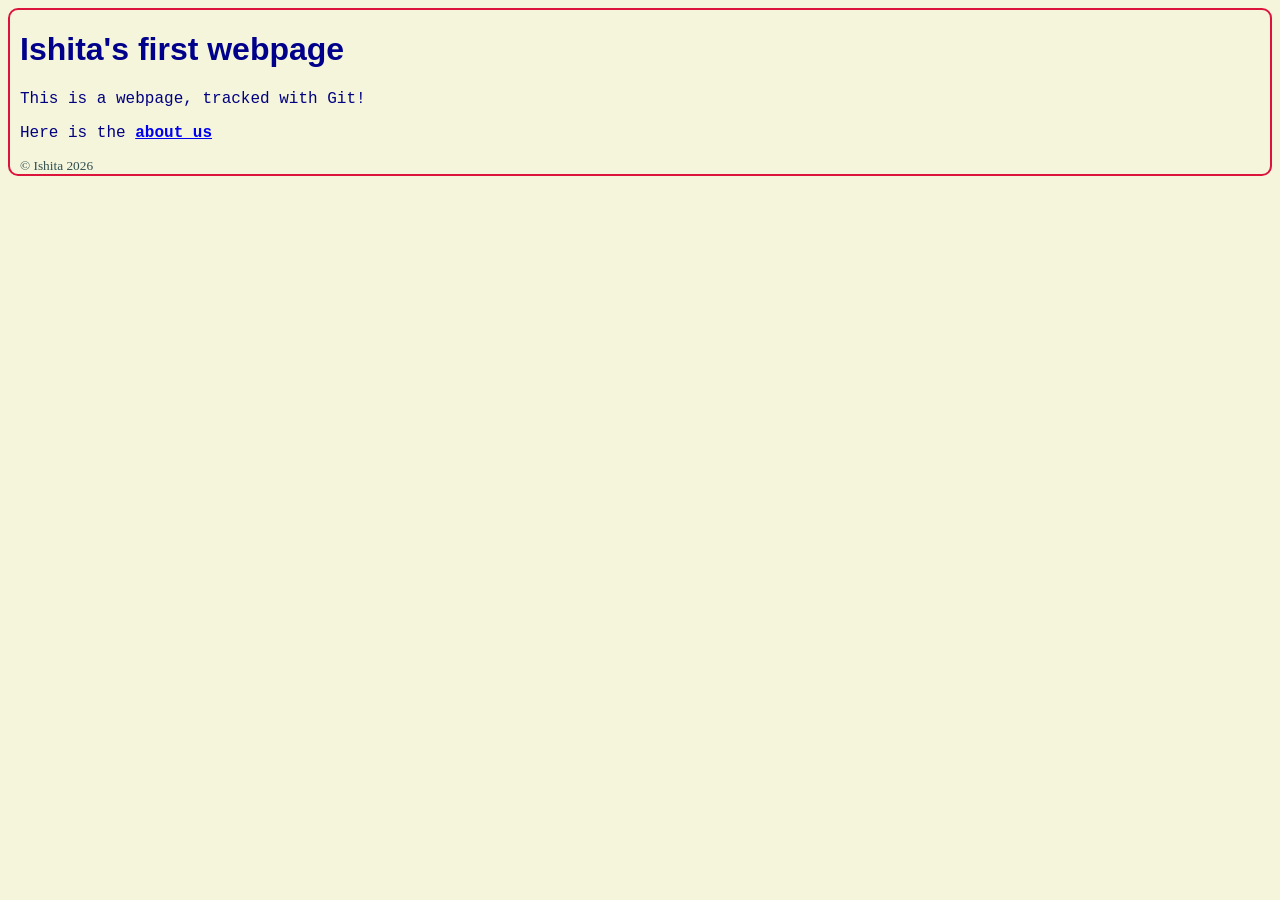
<file: index.html>
<!DOCTYPE html>
<html lang="en">
<head>
    <meta charset="UTF-8">
    <meta http-equiv="X-UA-Compatible" content="IE=edge">
    <meta name="viewport" content="width=device-width, initial-scale=1.0">
    <link rel="stylesheet" href="styles/main-styles.css">
    <title>Ishitas first webpage</title>
</head>
<body>
    <h1>Ishita's first webpage</h1>
    <p class = "main-content">This is a webpage, tracked with Git!</p>
    <p class = "main-content"> Here is the <b><a href="about.html"> about us</a></b></p>  
    <footer>&copy; Ishita 2026</footer>  
</body>
</html>
</file>
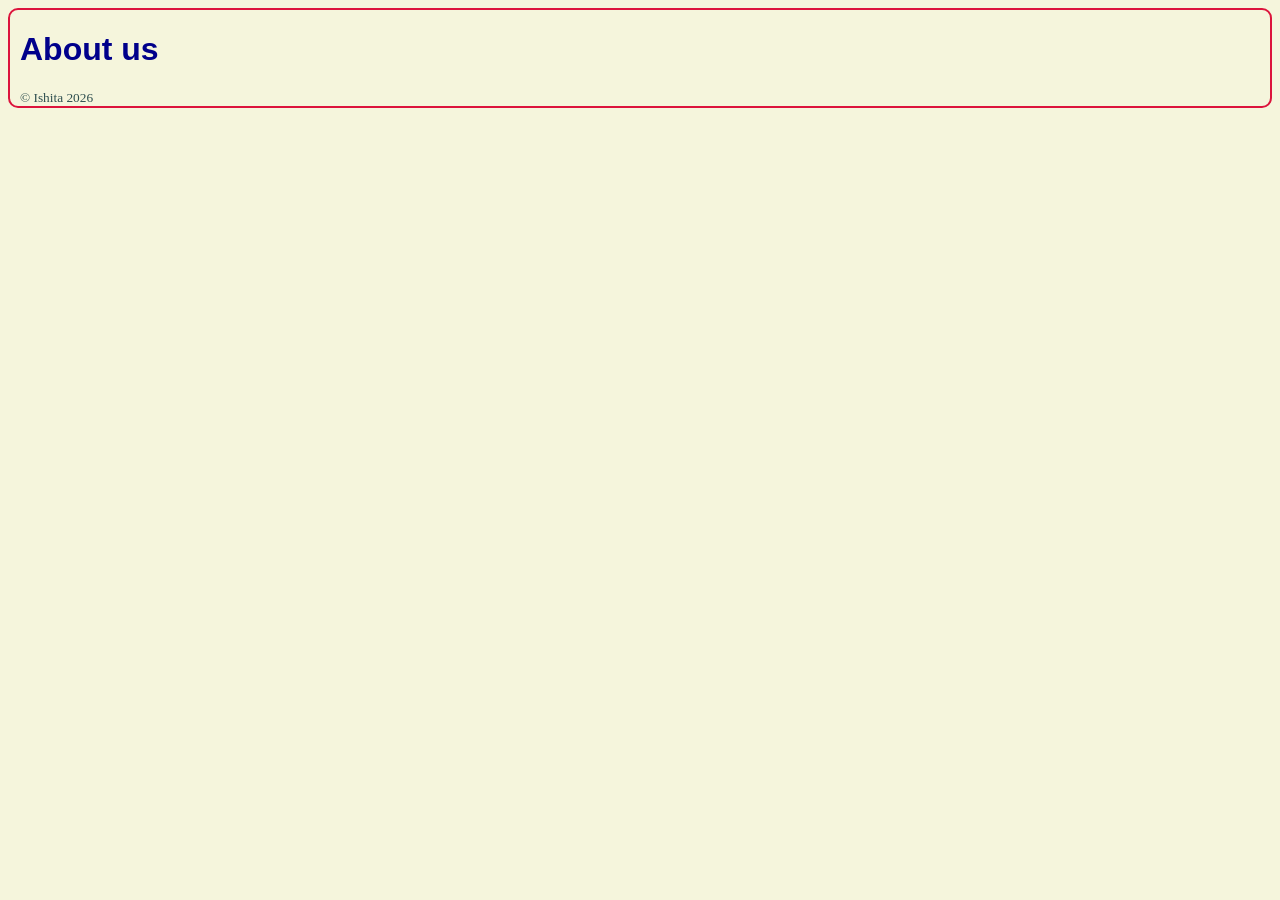
<file: about.html>
<!DOCTYPE html>
<html lang="en">
<head>
    <meta charset="UTF-8">
    <meta http-equiv="X-UA-Compatible" content="IE=edge">
    <meta name="viewport" content="width=device-width, initial-scale=1.0">
    <link rel = "stylesheet" href="styles/main-styles.css">
    <title>About</title>
</head>
<body>
    <h1>About us</h1>
    <footer>&copy; Ishita 2026</footer>  
</body>
</html>
</file>
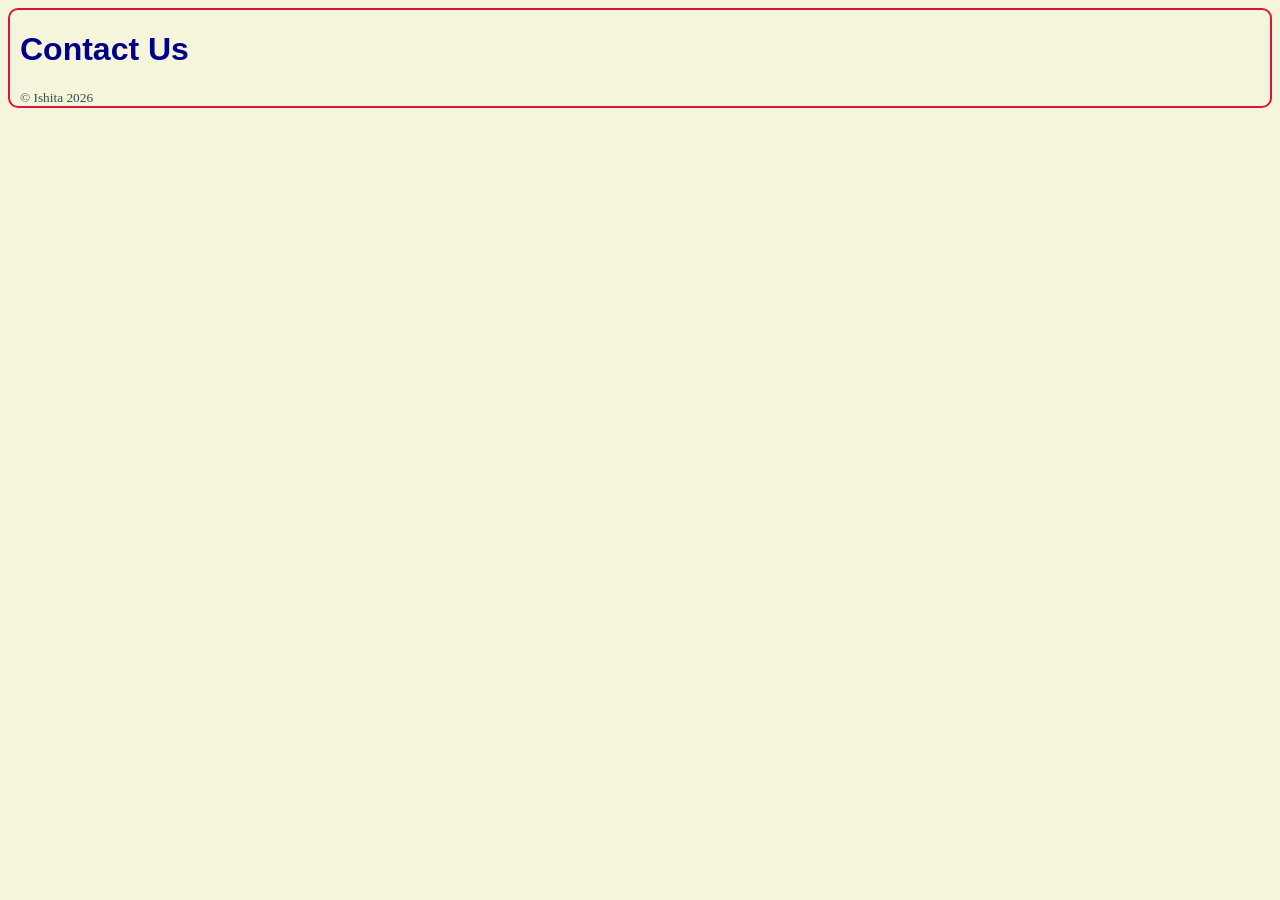
<file: contact.html>
<!DOCTYPE html>
<html lang="en">
<head>
    <meta charset="UTF-8">
    <meta http-equiv="X-UA-Compatible" content="IE=edge">
    <meta name="viewport" content="width=device-width, initial-scale=1.0">
    <link rel="stylesheet" href="styles/main-styles.css">   
    <title>Contact Us</title>
</head>
<body>
    <h1>Contact Us</h1>
    <footer>&copy; Ishita 2026</footer>  
</body>
</html>
</file>
<file: styles/main-styles.css>
h1 {
    font-family: Verdana, Geneva, Tahoma, sans-serif;
    color:darkblue;
}
body {
    background-color:beige;
    border: 2px solid crimson;
    border-radius: 10px;
    padding-left: 10px;
}

.main-content {
    font-family: 'Courier New', Courier, monospace;
    color: navy;
    font-size: medium;

}

footer {
    font-size: smaller;
    color:darkslategrey
}
</file>
